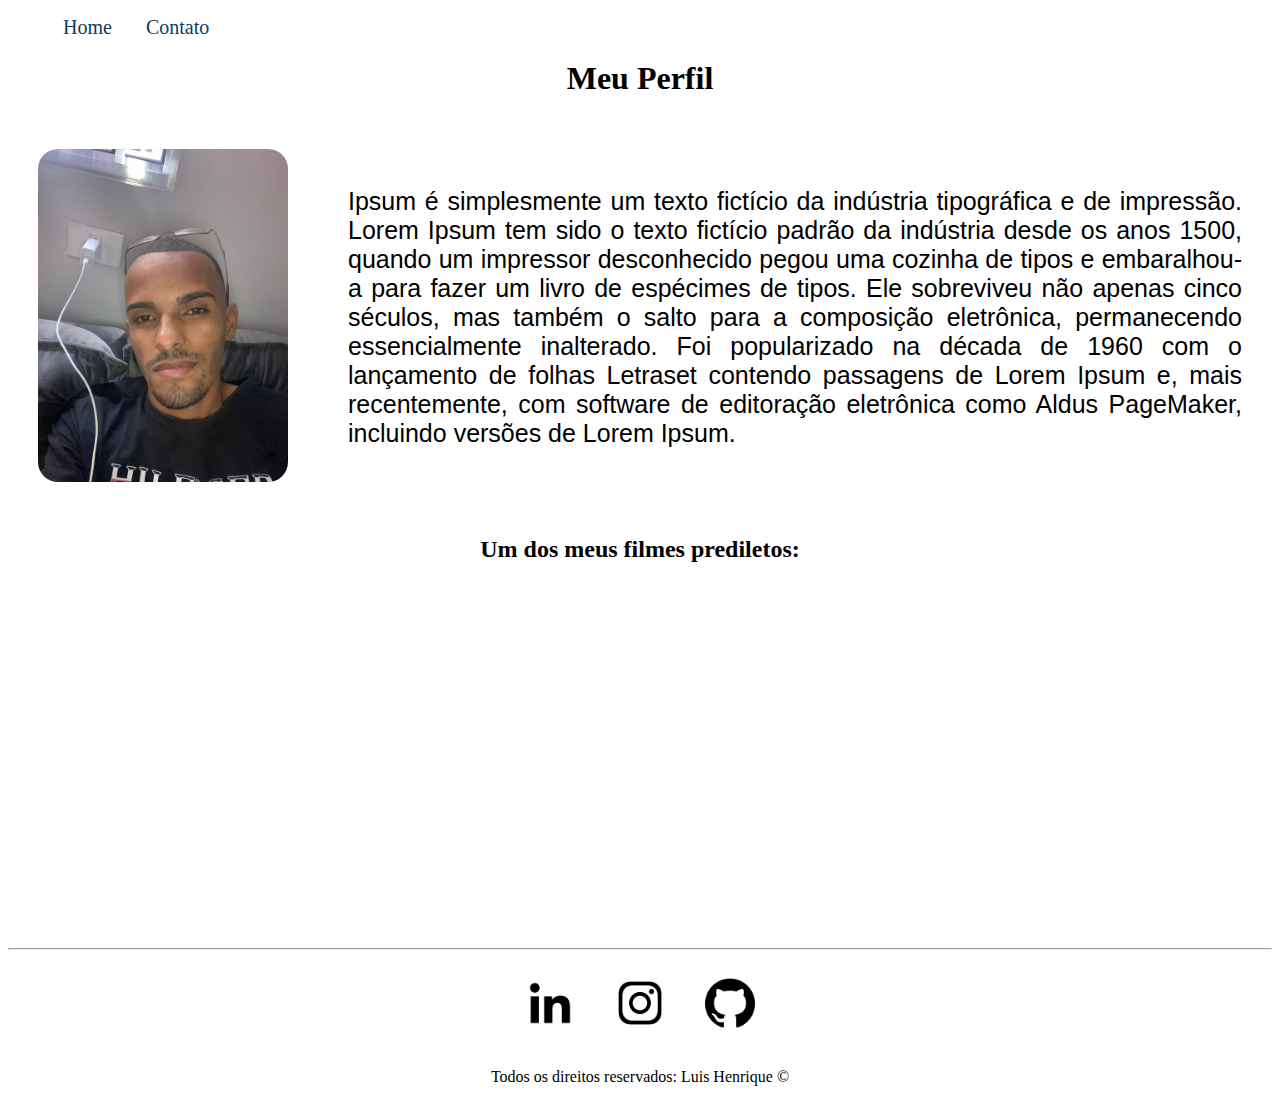
<file: fundamentos-web/index.html>
<!DOCTYPE html>
<html lang="pt-br">

<head>
    <meta charset="UTF-8">
    <meta http-equiv="X-UA-Compatible" content="IE=edge">
    <meta name="viewport" content="width=device-width, initial-scale=1.0">
    <link rel="stylesheet" type="text/css" href="assets/css/style.css">
    <title>Meu Perfil</title>
</head>

<body>

    <nav>

        <ul id="menu">

            <li> <a href="index.html"> Home</a></li>
            <li><a href="contato.html">Contato</a></li>

        </ul>

    </nav>


    <h1 class="center">Meu Perfil</h1>
    
    <div class="container">
        <div>
            <img class="emoji" height="" width="250px" src="assets/img/Foto de rosto.JPG"
                alt="Foto do criador desse conteúdo">
    
        </div>
        <p class="texto1"> Ipsum é simplesmente um texto fictício da indústria tipográfica e de impressão. Lorem Ipsum
            tem sido o texto
            fictício padrão da indústria desde os anos 1500, quando um impressor desconhecido pegou uma cozinha de tipos
            e
            embaralhou-a para fazer um livro de espécimes de tipos. Ele sobreviveu não apenas cinco séculos, mas também
            o
            salto
            para a composição eletrônica, permanecendo essencialmente inalterado. Foi popularizado na década de 1960 com
            o
            lançamento de folhas Letraset contendo passagens de Lorem Ipsum e, mais recentemente, com software de
            editoração
            eletrônica como Aldus PageMaker, incluindo versões de Lorem Ipsum.</p>

       
    </div>

    <h2 class="center">Um dos meus filmes prediletos:</h2>
    <div class="container mb-50">
        <iframe width="560" height="315" src="https://www.youtube.com/embed/rFIyIC6g-Ng" title="YouTube video player"
            frameborder="0"
            allow="accelerometer; autoplay; clipboard-write; encrypted-media; gyroscope; picture-in-picture"
            allowfullscreen></iframe>
    </div>
    <hr>

    <div class="container">
        <a href="https://www.linkedin.com/in/luis-henrique-seles/" target="_blank"><img class="tm-social"
                src="assets/img/linkedin (1).png" alt="Logo do linkedin">

        </a>
        <a href="https://www.instagram.com/_luisseles/" target="_blank"><img class="tm-social" src="assets/img/instagram.png"
                alt="Logo do instagram"></a>

        <a href="https://github.com/Luisseles"target="_blank"><img class="tm-social" src="assets/img/github.png" alt="Logo do Github">
        </a>



    </div>

    <footer>
        <p class="center">
            Todos os direitos reservados: Luis Henrique &copy;

        </p>

    </footer>


</body>

</html>
</file>
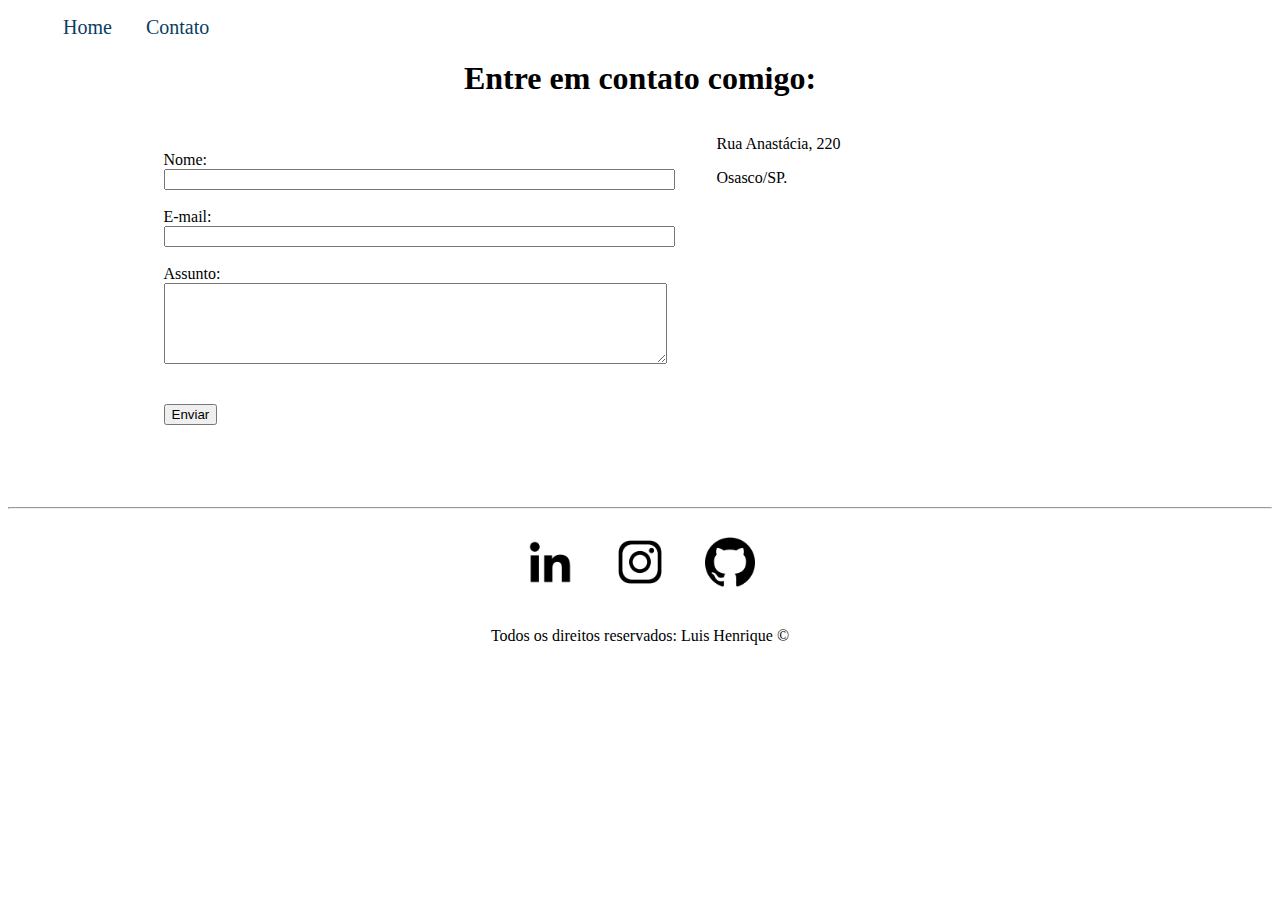
<file: fundamentos-web/contato.html>
<!DOCTYPE html>
<html lang="pt-br">

<head>
    <meta charset="UTF-8">
    <meta http-equiv="X-UA-Compatible" content="IE=edge">
    <meta name="viewport" content="width=device-width, initial-scale=1.0">
    <link rel="stylesheet" type="text/css" href="assets/css/style.css">
    <title>Contato</title>
</head>

<body>

    <ul id="menu">

        <li> <a href="index.html"> Home</a></li>
        <li> <a href="contato.html"> Contato</a></li>

    </ul>


    <h1 class="center">Entre em contato comigo:</h1>

    <div class="container mb-50">
        <div>

            <form>
                <label for="nome">Nome:</label> <br>
                <input type="text" id="nome" onkeyup="validaNome()">
                <div id="txtNome"></div>
                <br>

                <label for="email">E-mail:</label> <br>
                <input type="email" id="email" onkeyup="validaEmail()">
                <div id="txtEmail"></div>
                <br>

                <label for="assunto">Assunto:</label> <br>
                <textarea name="assunto" id="assunto" cols="60" rows="5" onkeyup="validaAssunto()"></textarea>
                <div id="txtAssunto"></div>

                <br><br>
                <button onclick="enviar()">Enviar</button>

            </form>

        </div>
        <div class="ml-50">


            <p>Rua Anastácia, 220</p>
            <p>Osasco/SP.</p>

            <iframe
                src="https://www.google.com/maps/embed?pb=!1m18!1m12!1m3!1d3657.377322042365!2d-46.818335182556154!3d-23.554888199999997!2m3!1f0!2f0!3f0!3m2!1i1024!2i768!4f13.1!3m3!1m2!1s0x94ceffe7e83f719d%3A0xbdfee9cb1b9d9354!2sRua%20Anast%C3%A1cia%2C%20220%20-%20Bandeiras%2C%20Osasco%20-%20SP%2C%2006160-265!5e0!3m2!1spt-BR!2sbr!4v1652989804872!5m2!1spt-BR!2sbr"
                width="400" height="250" style="border:0;" allowfullscreen="" loading="lazy"
                referrerpolicy="no-referrer-when-downgrade" onmousemove="mapaZoom()" onmouseout="mapaNormal()"
                id="mapa"></iframe>
        </div>
    </div>
    <hr>

    <div class="container">
        <a href="https://www.linkedin.com/in/luis-henrique-seles/" target="_blank"><img class="tm-social"
                src="assets/img/linkedin (1).png" alt="Logo do linkedin">

        </a>
        <a href="https://www.instagram.com/_luisseles/" target="_blank"><img class="tm-social"
                src="assets/img/instagram.png" alt="Logo do instagram"></a>

        <a href="https://github.com/Luisseles" target="_blank"><img class="tm-social" src="assets/img/github.png"
                alt="Logo do Github">
        </a>



    </div>

    <footer>
        <p class="center">
            Todos os direitos reservados: Luis Henrique &copy;

        </p>

    </footer>
    <script src="assets/js/script.js"></script>

</body>

</html>
</file>
<file: fundamentos-web/assets/css/style.css>
/*
Estilos da página index.html
*/

.emoji{
    
    border-radius: 50px;
    padding: 30px;
    
}


.texto1{
    font-family:Arial, Helvetica, sans-serif;
    font-size: 25px;
    padding: 30px;
    text-align: justify;
    
}

.center{
    text-align: center;
}

.container{

    display: flex;
    flex-flow: row;
    justify-content: center;
    align-items: center;


}

#menu li{
    display: inline;
    padding: 15px;

}

#menu li a{
    font-size: 20px;
    text-decoration: none;
    color:#0a3d62;
}

#menu li a:hover{
    color:black;

}

.tm-social{

    width: 50px;
    height: 50px;
    padding: 20px;
}

.mb-50{
    margin-bottom: 50px;
}





/*
Estilos da página contato.html
*/

.ml-50{
    margin-left: 50px;
}
</file>
